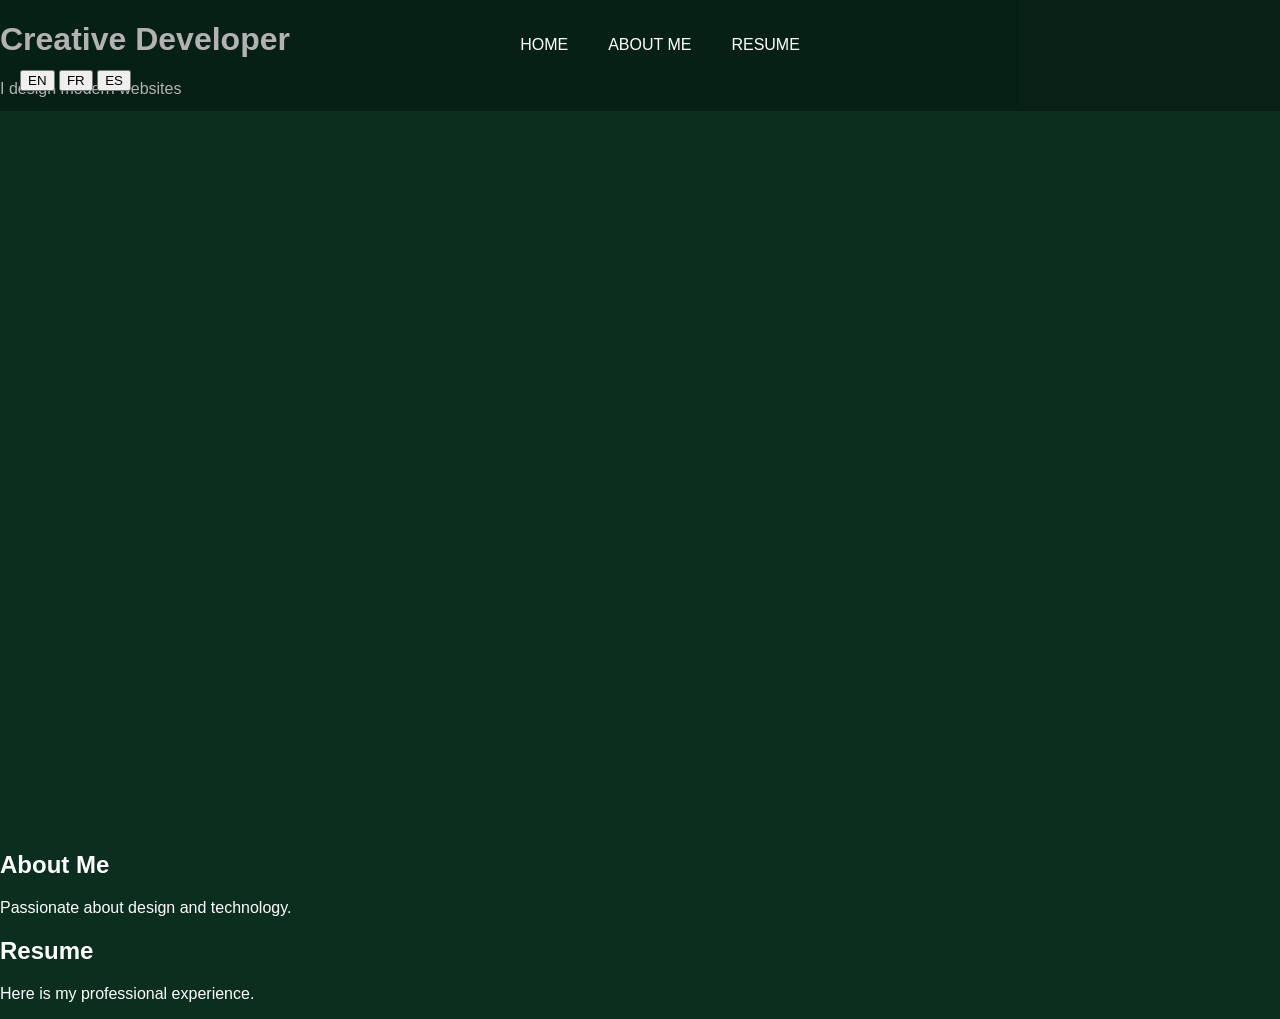
<file: index1.html>
<!DOCTYPE html>
<html lang="en">
<head>
  <meta charset="UTF-8">
  <meta name="viewport" content="width=device-width, initial-scale=1.0">
  <title>Erika Saavedra</title>
  <link rel="stylesheet" href="style.css">
</head>
<body>

  <!-- NAVBAR -->
  <nav class="navbar">
    <ul class="menu">
      <li><a href="#home" data-en="HOME" data-fr="ACCUEIL" data-es="INICIO">HOME</a></li>
      <li><a href="#about" data-en="ABOUT ME" data-fr="À PROPOS" data-es="SOBRE MÍ">ABOUT ME</a></li>
      <li><a href="#resume" data-en="RESUME" data-fr="CV" data-es="CURRÍCULUM">RESUME</a></li>
    </ul>

    <div class="lang">
      <button onclick="cambiarIdioma('en')">EN</button>
      <button onclick="cambiarIdioma('fr')">FR</button>
      <button onclick="cambiarIdioma('es')">ES</button>
    </div>
  </nav>

  <!-- HOME -->
  <header id="home" class="hero">
    <h1 
      data-en="Creative Developer"
      data-fr="Développeuse Créative"
      data-es="Desarrolladora Creativa">
      Creative Developer
    </h1>

    <p 
      data-en="I design modern websites"
      data-fr="Je crée des sites modernes"
      data-es="Diseño sitios web modernos">
      I design modern websites
    </p>
  </header>

  <!-- ABOUT -->
  <section id="about" class="section">
    <h2 
      data-en="About Me"
      data-fr="À propos de moi"
      data-es="Sobre mí">
      About Me
    </h2>

    <p 
      data-en="Passionate about design and technology."
      data-fr="Passionnée par le design et la technologie."
      data-es="Apasionada por el diseño y la tecnología.">
      Passionate about design and technology.
    </p>
  </section>

  <!-- RESUME -->
  <section id="resume" class="section">
    <h2 
      data-en="Resume"
      data-fr="CV"
      data-es="Currículum">
      Resume
    </h2>

    <p 
      data-en="Here is my professional experience."
      data-fr="Voici mon expérience professionnelle."
      data-es="Aquí está mi experiencia profesional.">
      Here is my professional experience.
    </p>
  </section>

  <script src="script.js"></script>
</body>
</html>
</file>
<file: style.css>
body {
    margin: 0;
    font-family: 'Montserrat', sans-serif;
    background-color: #0b2e1f; /* verde oscuro */
    color: white;
}

/* NAVBAR */
nav {
    width: 100%;
    padding: 20px;
    position: fixed;
    top: 0;
    background-color: rgba(0,0,0,0.3);
    z-index: 10;
}

nav ul {
    list-style: none;
    display: flex;
    justify-content: center;
    gap: 40px;
    padding: 0;
}

nav a {
    color: white;
    text-decoration: none;
    font-weight: 500;
}

/* HERO SECTION */
.hero {
    height: 90vh;
    background-image: url('https://images.unsplash.com/photo-1500530855697-b586d89ba3ee?auto=format&fit=crop&w=1200&q=60');
    background-size: cover;
    background-position: center;
    position: relative;
}

.overlay {
    position: absolute;
    top: 0;
    left: 0;
    width: 100%;
    height: 100%;
    background: rgba(0,0,0,0.4);
}

.hero-content {
    position: absolute;
    top: 50%;
    left: 50%;
    transform: translate(-50%, -50%);
    text-align: center;
}

.name {
    font-family: 'Pacifico', cursive; /* estilo escritura a mano */
    font-size: 80px;
    color: #ffeb3b; /* amarillo */
    margin: 0;
}

.subtitle {
    font-size: 22px;
    margin-top: 10px;
}

/* PROJECTS */
.projects {
    padding: 80px 40px;
    text-align: center;
}

.projects h2 {
    font-size: 36px;
    margin-bottom: 40px;
}

.project-grid {
    display: grid;
    grid-template-columns: repeat(3, 1fr);
    gap: 30px;
}

.project-card {
    position: relative;
}

.project-card img {
    width: 100%;
    height: 260px;
    object-fit: cover;
    border-radius: 10px;
}

.project-title {
    position: absolute;
    top: 50%;
    left: 50%;
    transform: translate(-50%, -50%);
    background: rgba(0,0,0,0.5);
    padding: 10px 20px;
    border-radius: 8px;
    font-size: 20px;
}
</file>
